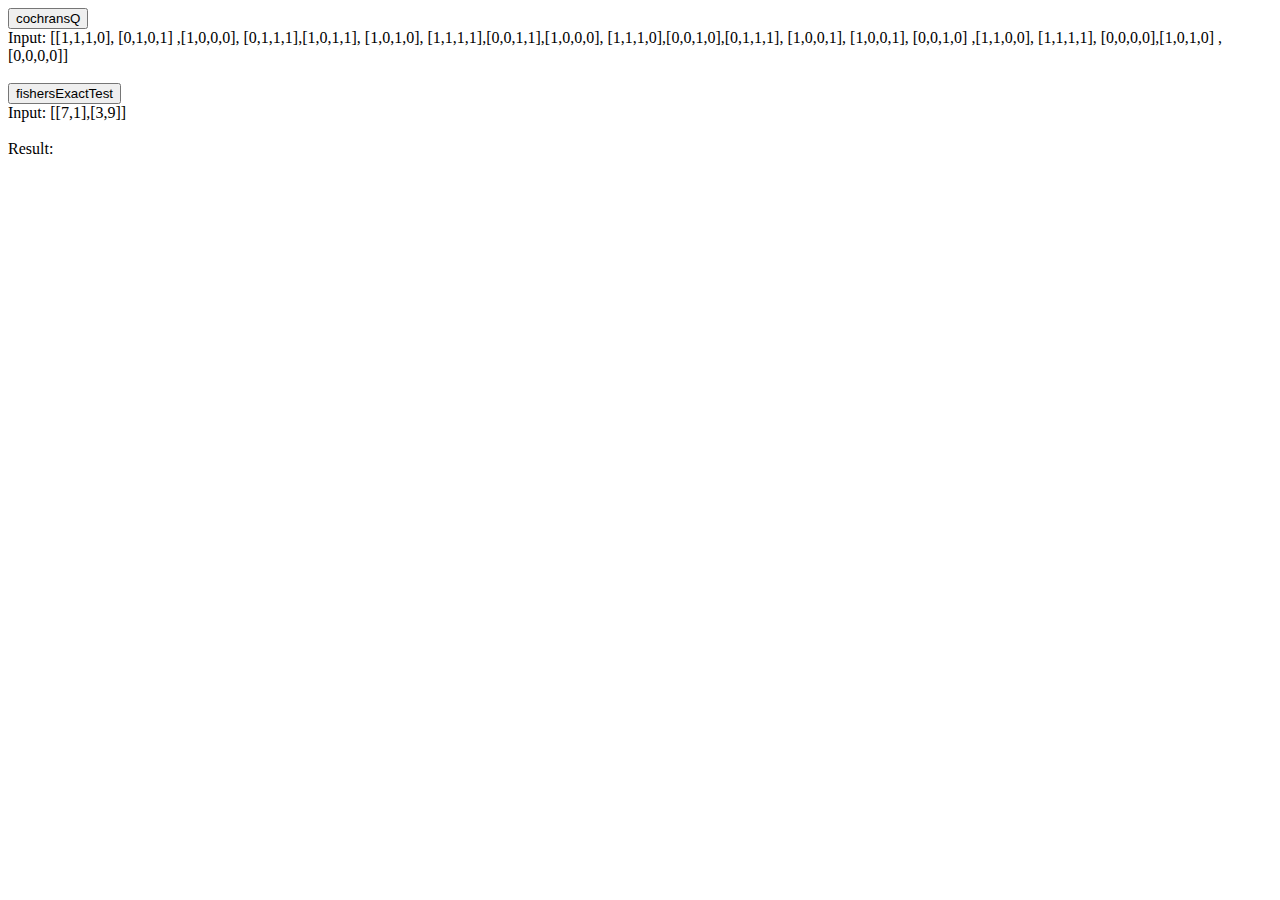
<file: handsontable/website/templates/api/api_home.html>
<html>
	<head>
	<script>
function getresult(apiMethod,data) {
  var xhttp = new XMLHttpRequest();
  xhttp.onreadystatechange = function() {
    if (xhttp.readyState == 4 && xhttp.status == 200) {
      document.getElementById("demo").innerHTML = xhttp.responseText;
    }
    else if (xhttp.readyState == 4 && xhttp.status != 200){
    	document.getElementById("demo").innerHTML = "Http status "+xhttp.status +" : "+ xhttp.responseText;
    }
  };
  xhttp.open("POST", "/api/", true);
  xhttp.send(
  	JSON.stringify({
  	"apiMethod" : apiMethod,
    "data": data
}));
}

function cochransQ(){
 	apiMethod = "cochransq"
 	data = [[1,1,1,0], [0,1,0,1] ,[1,0,0,0], [0,1,1,1],[1,0,1,1], [1,0,1,0], [1,1,1,1],[0,0,1,1],[1,0,0,0], [1,1,1,0],[0,0,1,0],[0,1,1,1], [1,0,0,1], [1,0,0,1], [0,0,1,0] ,[1,1,0,0], [1,1,1,1], [0,0,0,0],[1,0,1,0] ,[0,0,0,0]]
 	getresult(apiMethod,data)
}
 
function fishersExactTest(){
 	apiMethod = "fishersexacttest"
 	data = [[7,1],[3,9]]
 	getresult(apiMethod,data)
}

</script>		
	</head>
	<body>
		
		<button type="button" onclick="cochransQ()">cochransQ</button>
		<br>Input:
		[[1,1,1,0], [0,1,0,1] ,[1,0,0,0], [0,1,1,1],[1,0,1,1], [1,0,1,0], [1,1,1,1],[0,0,1,1],[1,0,0,0], [1,1,1,0],[0,0,1,0],[0,1,1,1], [1,0,0,1], [1,0,0,1], [0,0,1,0] ,[1,1,0,0], [1,1,1,1], [0,0,0,0],[1,0,1,0] ,[0,0,0,0]]
		<br>
		<br>
		<button type="button" onclick="fishersExactTest()">fishersExactTest</button>
		<br>Input:
		[[7,1],[3,9]]
<br>
<br>
Result:
<br>
<p id="demo"></p>
 


	</body>
</html>
</file>
